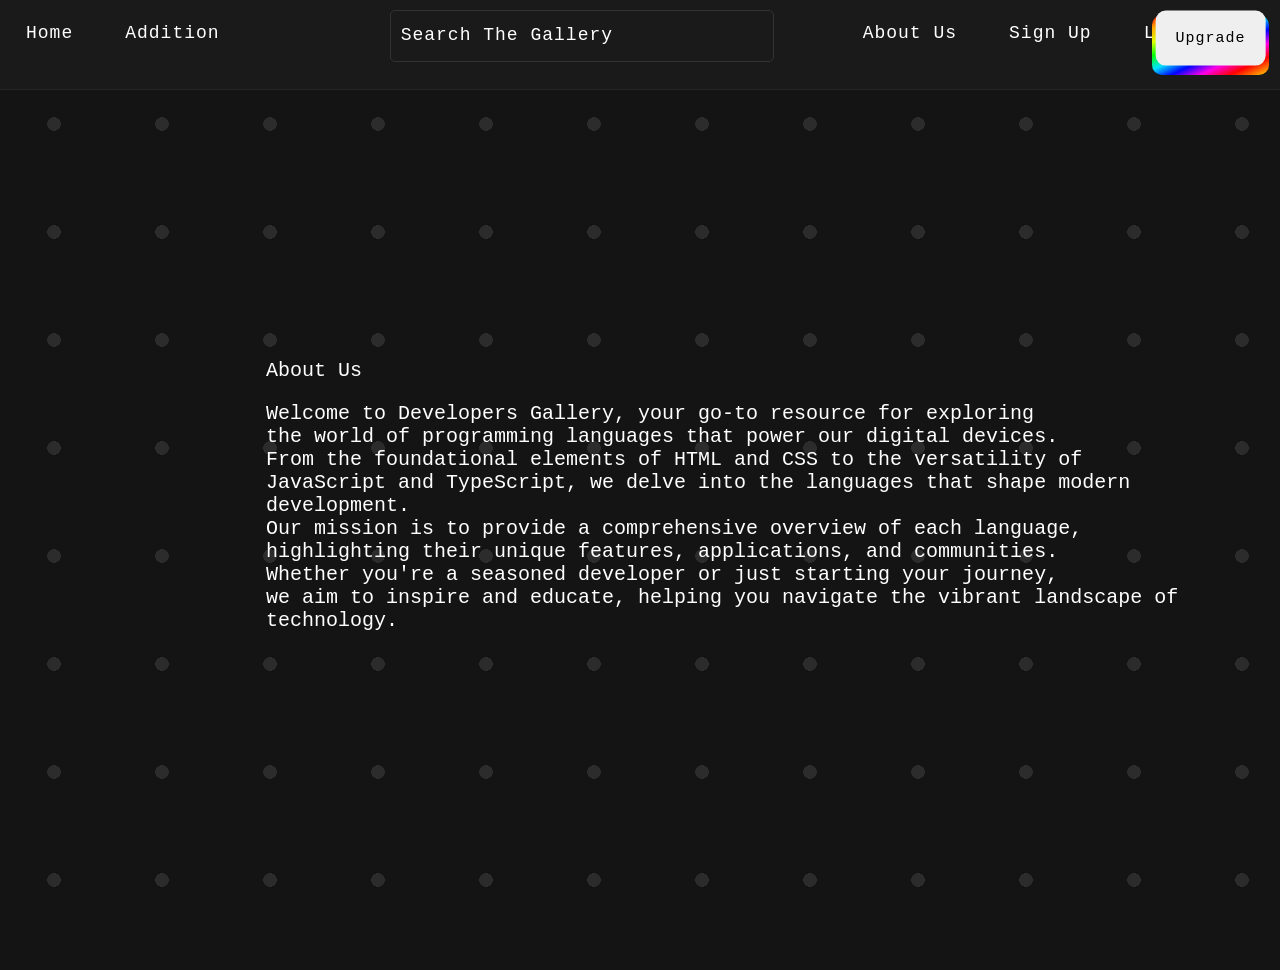
<file: about.html>
<html lang="en">
<head>
    <meta charset="UTF-8">
    <meta name="viewport" content="width=device-width, initial-scale=1.0">
    <title>Developer's Gallery | About Us</title>
    <link rel="stylesheet" href="about.css">
    <link rel="icon" type="image/x-icon" href="favicon.png">
</head>
<body>
  <nav>
    <div class="nav-div">
      <a href="main.html" class="back-main" id="myBurger">Home</a>
      <a href="addition.html" class="back-main" id="myBurger">Addition</a>
      <div class="nav-filled">
        <div class="nav-fill">
          <input type="text" id="input-box" placeholder="Search The Gallery" autocomplete="off" class="search-inp">
          <button><img src="magnifying-glass-solid (1).svg" alt="Srch"></button>
        </div>
        <div class="fill-result">
        </div>
      </div>
      <a href="about.html" class="back-main2" id="myBurger">About Us</a>
      <a href="signup.html" class="back-main2">Sign Up</a>
      <a href="login.html" class="back-main2">Login</a>
      <button id="myBurg"  class="myLab">
        <svg xmlns="http://www.w3.org/2000/svg" viewBox="0 0 448 512"><!--!Font Awesome Free 6.6.0 by @fontawesome - https://fontawesome.com License - https://fontawesome.com/license/free Copyright 2024 Fonticons, Inc.--><path fill="#ffffff" d="M0 96C0 78.3 14.3 64 32 64l384 0c17.7 0 32 14.3 32 32s-14.3 32-32 32L32 128C14.3 128 0 113.7 0 96zM0 256c0-17.7 14.3-32 32-32l384 0c17.7 0 32 14.3 32 32s-14.3 32-32 32L32 288c-17.7 0-32-14.3-32-32zM448 416c0 17.7-14.3 32-32 32L32 448c-17.7 0-32-14.3-32-32s14.3-32 32-32l384 0c17.7 0 32 14.3 32 32z"/></svg>
      </button>
    <a href="upgrade.html" class="rgbBorder">
        <button class="myUpgrade">
        Upgrade
       </button>
    </a>
  </div>
</nav>
          <!-- ესენი იმტომაა დივებში რომ ტელეფონზეც შეძლოს გამოჩენა ტექსტმა :D -->
      <div id="menu">
        <div id="menu-items">
          <div class="menu-item">About Us</div>
          <div class="menu-item"><p>
            Welcome to Developers Gallery, your go-to resource for exploring <br> 
            the world of programming languages that power our digital devices. <br> 
            From the foundational elements of HTML and CSS to the versatility of <br>
            JavaScript and TypeScript, we delve into the languages that shape modern development. <br> 
            Our mission is to provide a comprehensive overview of each language, <br>
            highlighting their unique features, applications, and communities. <br>
            Whether you're a seasoned developer or just starting your journey, <br> 
            we aim to inspire and educate, helping you navigate the vibrant landscape of technology.</p></div>
        </div>
        <div id="menu-background-pattern"></div>
      </div>
    <script src="about.js"></script>
</body>
</html>
</file>
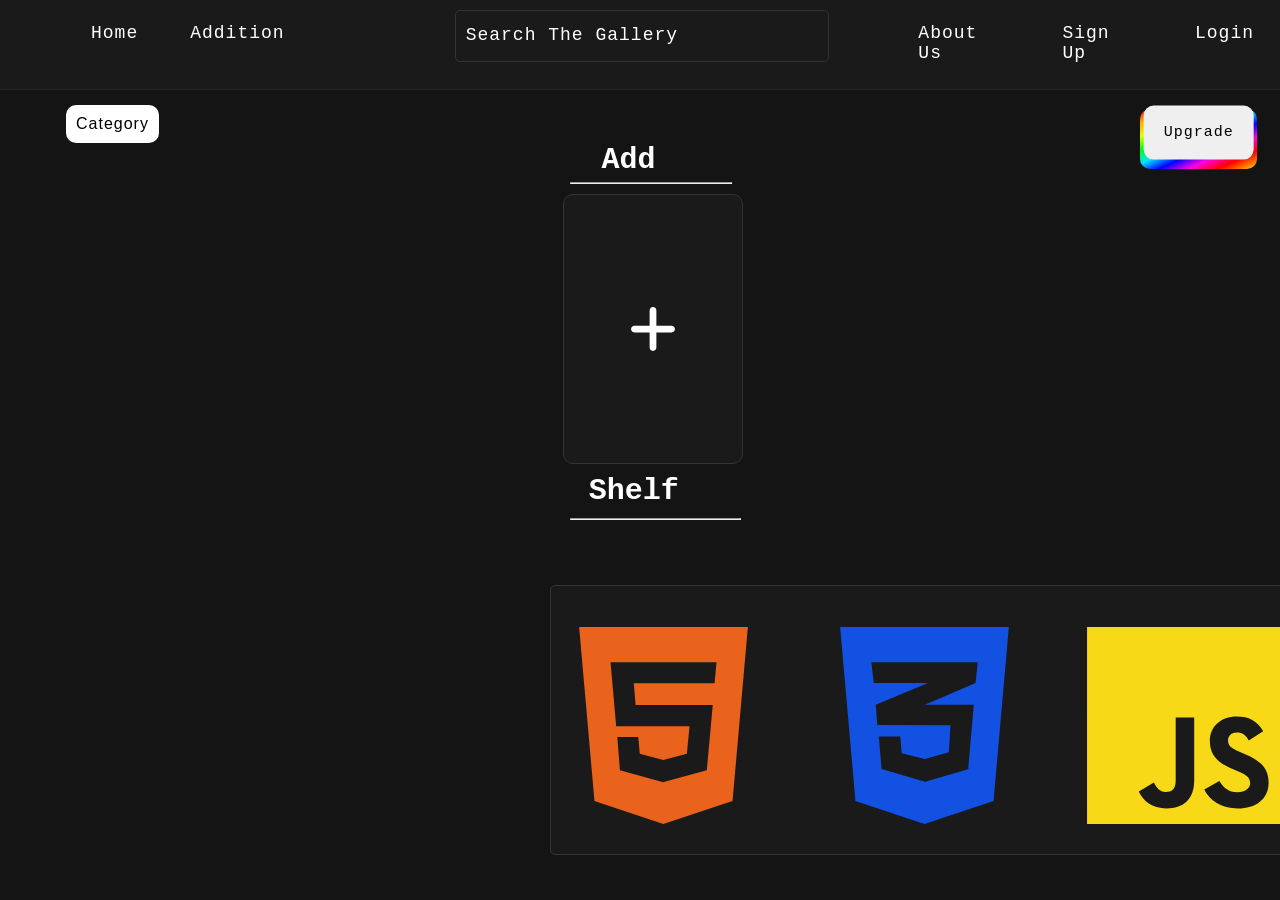
<file: addition.html>
<html lang="en">
<head>
    <meta charset="UTF-8">
    <meta name="viewport" content="width=device-width, initial-scale=1.0">
    <title>Developer's Gallery | Addition</title>
    <link rel="icon" type="image/x-icon" href="favicon.png">
    <link rel="stylesheet" href="addition.css">
</head>
<body>
  <nav>
    <div class="nav-div">
      <a href="main.html" class="back-main" id="myBurger">Home</a>
      <a href="addition.html" class="back-main" id="myBurger">Addition</a>
      
      <div class="nav-filled">
        <div class="nav-fill">
          <input type="text" id="input-box" placeholder="Search The Gallery" autocomplete="off" class="search-inp">
          <button><img src="magnifying-glass-solid (1).svg" alt="Srch"></button>
        </div>
        <div class="fill-result">
        </div>
      </div>
      <a href="about.html" class="back-main2" id="myBurger">About Us</a>
      <a href="signup.html" class="back-main2">Sign Up</a>
      <a href="login.html" class="back-main2">Login</a>
      <button id="myBurg"  class="myLab">
        <svg xmlns="http://www.w3.org/2000/svg" viewBox="0 0 448 512"><!--!Font Awesome Free 6.6.0 by @fontawesome - https://fontawesome.com License - https://fontawesome.com/license/free Copyright 2024 Fonticons, Inc.--><path fill="#ffffff" d="M0 96C0 78.3 14.3 64 32 64l384 0c17.7 0 32 14.3 32 32s-14.3 32-32 32L32 128C14.3 128 0 113.7 0 96zM0 256c0-17.7 14.3-32 32-32l384 0c17.7 0 32 14.3 32 32s-14.3 32-32 32L32 288c-17.7 0-32-14.3-32-32zM448 416c0 17.7-14.3 32-32 32L32 448c-17.7 0-32-14.3-32-32s14.3-32 32-32l384 0c17.7 0 32 14.3 32 32z"/></svg>
      </button>
    <a href="upgrade.html" class="rgbBorder">
        <button class="myUpgrade">
        Upgrade
       </button>
    </a>
  </div>
</nav>
    
  <div class="dropdown">
    <button class="dropbtn">Category</button>
    <div class="dropdown-content">
      <a href="#"><strong>Dynamic</strong> High-level Languages</a>
      <a href="#"><strong>Static</strong> High-Level Languages</a>
      <a href="#"><strong>Functional</strong> Languages</a>
      <a href="#"><strong>Modern</strong> Languages</a>
      <a href="#"><strong>Historically Important</strong> Languages</a>
      <a href="#"><strong>Esoteric</strong> Languages</a>
    </div>
  </div>
    
    <div class="addLang">
      <h6 class="shelB" draggable="false">Add</h6>
      <hr style="width: 18vmin; margin-left: 44.5%; margin-bottom: 10px;">
        <button class="langChild">
            <svg xmlns="http://www.w3.org/2000/svg" viewBox="0 0 448 512"><!--!Font Awesome Free 6.6.0 by @fontawesome - https://fontawesome.com License - https://fontawesome.com/license/free Copyright 2024 Fonticons, Inc.--><path fill="#ffffff" d="M256 80c0-17.7-14.3-32-32-32s-32 14.3-32 32l0 144L48 224c-17.7 0-32 14.3-32 32s14.3 32 32 32l144 0 0 144c0 17.7 14.3 32 32 32s32-14.3 32-32l0-144 144 0c17.7 0 32-14.3 32-32s-14.3-32-32-32l-144 0 0-144z"/></svg>
        </button>
    </div>

    <h6 class="shelA" draggable="false">Shelf</h6>
    <hr style="width: 19vmin; margin-left: 44.5%; margin-top: 10px;">

    <div class="langTrack" id="langTrack" data-mouse-down-at="0"; data-prev-percentage="0";>
        <svg xmlns="http://www.w3.org/2000/svg" viewBox="0 0 384 512" draggable="false"><!--!Font Awesome Free 6.6.0 by @fontawesome - https://fontawesome.com License - https://fontawesome.com/license/free Copyright 2024 Fonticons, Inc.--><path fill="#e9631c" d="M0 32l34.9 395.8L191.5 480l157.6-52.2L384 32H0zm308.2 127.9H124.4l4.1 49.4h175.6l-13.6 148.4-97.9 27v.3h-1.1l-98.7-27.3-6-75.8h47.7L138 320l53.5 14.5 53.7-14.5 6-62.2H84.3L71.5 112.2h241.1l-4.4 47.7z" draggable="false"/></svg>
        <svg xmlns="http://www.w3.org/2000/svg" viewBox="0 0 384 512" draggable="false"><!--!Font Awesome Free 6.6.0 by @fontawesome - https://fontawesome.com License - https://fontawesome.com/license/free Copyright 2024 Fonticons, Inc.--><path fill="#1251e2" d="M0 32l34.9 395.8L192 480l157.1-52.2L384 32H0zm313.1 80l-4.8 47.3L193 208.6l-.3 .1h111.5l-12.8 146.6-98.2 28.7-98.8-29.2-6.4-73.9h48.9l3.2 38.3 52.6 13.3 54.7-15.4 3.7-61.6-166.3-.5v-.1l-.2 .1-3.6-46.3L193.1 162l6.5-2.7H76.7L70.9 112h242.2z" draggable="false"/></svg>
        <svg xmlns="http://www.w3.org/2000/svg" viewBox="0 0 448 512" draggable="false"><!--!Font Awesome Free 6.6.0 by @fontawesome - https://fontawesome.com License - https://fontawesome.com/license/free Copyright 2024 Fonticons, Inc.--><path fill="#f7d918" d="M0 32v448h448V32H0zm243.8 349.4c0 43.6-25.6 63.5-62.9 63.5-33.7 0-53.2-17.4-63.2-38.5l34.3-20.7c6.6 11.7 12.6 21.6 27.1 21.6 13.8 0 22.6-5.4 22.6-26.5V237.7h42.1v143.7zm99.6 63.5c-39.1 0-64.4-18.6-76.7-43l34.3-19.8c9 14.7 20.8 25.6 41.5 25.6 17.4 0 28.6-8.7 28.6-20.8 0-14.4-11.4-19.5-30.7-28l-10.5-4.5c-30.4-12.9-50.5-29.2-50.5-63.5 0-31.6 24.1-55.6 61.6-55.6 26.8 0 46 9.3 59.8 33.7L368 290c-7.2-12.9-15-18-27.1-18-12.3 0-20.1 7.8-20.1 18 0 12.6 7.8 17.7 25.9 25.6l10.5 4.5c35.8 15.3 55.9 31 55.9 66.2 0 37.8-29.8 58.6-69.7 58.6z" draggable="false"/></svg>
        <svg xmlns="http://www.w3.org/2000/svg" viewBox="0 0 128 128" draggable="false"><linearGradient id="python-original-a" gradientUnits="userSpaceOnUse" x1="70.252" y1="1237.476" x2="170.659" y2="1151.089" gradientTransform="matrix(.563 0 0 -.568 -29.215 707.817)"><stop offset="0" stop-color="#5A9FD4"/><stop offset="1" stop-color="#306998"/></linearGradient><linearGradient id="python-original-b" gradientUnits="userSpaceOnUse" x1="209.474" y1="1098.811" x2="173.62" y2="1149.537" gradientTransform="matrix(.563 0 0 -.568 -29.215 707.817)"><stop offset="0" stop-color="#FFD43B"/><stop offset="1" stop-color="#FFE873"/></linearGradient><path fill="url(#python-original-a)" d="M63.391 1.988c-4.222.02-8.252.379-11.8 1.007-10.45 1.846-12.346 5.71-12.346 12.837v9.411h24.693v3.137H29.977c-7.176 0-13.46 4.313-15.426 12.521-2.268 9.405-2.368 15.275 0 25.096 1.755 7.311 5.947 12.519 13.124 12.519h8.491V67.234c0-8.151 7.051-15.34 15.426-15.34h24.665c6.866 0 12.346-5.654 12.346-12.548V15.833c0-6.693-5.646-11.72-12.346-12.837-4.244-.706-8.645-1.027-12.866-1.008zM50.037 9.557c2.55 0 4.634 2.117 4.634 4.721 0 2.593-2.083 4.69-4.634 4.69-2.56 0-4.633-2.097-4.633-4.69-.001-2.604 2.073-4.721 4.633-4.721z" transform="translate(0 10.26)" draggable="false"/><path fill="url(#python-original-b)" d="M91.682 28.38v10.966c0 8.5-7.208 15.655-15.426 15.655H51.591c-6.756 0-12.346 5.783-12.346 12.549v23.515c0 6.691 5.818 10.628 12.346 12.547 7.816 2.297 15.312 2.713 24.665 0 6.216-1.801 12.346-5.423 12.346-12.547v-9.412H63.938v-3.138h37.012c7.176 0 9.852-5.005 12.348-12.519 2.578-7.735 2.467-15.174 0-25.096-1.774-7.145-5.161-12.521-12.348-12.521h-9.268zM77.809 87.927c2.561 0 4.634 2.097 4.634 4.692 0 2.602-2.074 4.719-4.634 4.719-2.55 0-4.633-2.117-4.633-4.719 0-2.595 2.083-4.692 4.633-4.692z" transform="translate(0 10.26)"/><radialGradient id="python-original-c" cx="1825.678" cy="444.45" r="26.743" gradientTransform="matrix(0 -.24 -1.055 0 532.979 557.576)" gradientUnits="userSpaceOnUse"><stop offset="0" stop-color="#B8B8B8" stop-opacity=".498"/><stop offset="1" stop-color="#7F7F7F" stop-opacity="0"/></radialGradient><path opacity=".444" fill="url(#python-original-c)" d="M97.309 119.597c0 3.543-14.816 6.416-33.091 6.416-18.276 0-33.092-2.873-33.092-6.416 0-3.544 14.815-6.417 33.092-6.417 18.275 0 33.091 2.872 33.091 6.417z"/></svg>
        <img src="bash-icon-svgrepo-com.svg" alt="Icon description" draggable="false"></i>
        <img src="sql-database-generic-svgrepo-com.svg" alt="Icon description" draggable="false"></i>
        <img src="php-svgrepo-com.svg" alt="Icon description" draggable="false"></i>
        <img src="lua-svgrepo-com.svg" alt="Icon description" draggable="false"></i>
        <img src="ruby-svgrepo-com.svg" alt="Icon description" class="ruby-icon" draggable="false"></i>
        <img src="idaiRLA50k_1729765818463.svg" alt="Icon description" class="R-icon" draggable="false"></i>
        <img src="julia-svgrepo-com (1).svg" alt="Icon description" class="sql-icon" draggable="false"></i>
        <img src="java-svgrepo-com.svg" alt="Icon description" class="java-icon" draggable="false"></i>
        <img src="c--4.svg" alt="Icon description" class="sql-icon" draggable="false"></i>
        <img src="typescript.svg" alt="Icon description" class="sql-icon" draggable="false"></i>
        <img src="kotlin.svg" alt="Icon description" class="sql-icon" draggable="false"></i>
        <img src="swift.svg" alt="Icon description" class="Swift-icon" draggable="false"></i>
        <img src="icons8-dart.svg" alt="Icon description" class="dart-icon" draggable="false"></i>
        <img src="Go-Logo_Aqua.svg" alt="Icon description" class="sql-icon" draggable="false"></i>
        <img src="Haskell-Logo.svg" alt="Icon description" class="Haskell-icon" draggable="false"></i>
        <img src="fsharp-svgrepo-com.svg" alt="Icon description" class="dart-icon" draggable="false"></i>
        <img src="scala.svg" alt="Icon description" class="sql-icon" draggable="false"></i>
        <img src="OCaml.svg" alt="Icon description" class="Ocaml-icon" draggable="false"></i>
        <img src="Elixir.svg" alt="Icon description" class="Elixir-icon" draggable="false"></i>
        <img src="elm-svgrepo-com.svg" alt="Icon description" class="dart-icon" draggable="false"></i>
        <img src="clojure-svgrepo-com.svg" alt="Icon description" class="sql-icon" draggable="false"></i>
    </div>
    <script src="addition.js"></script>
</body>
</html>
</file>
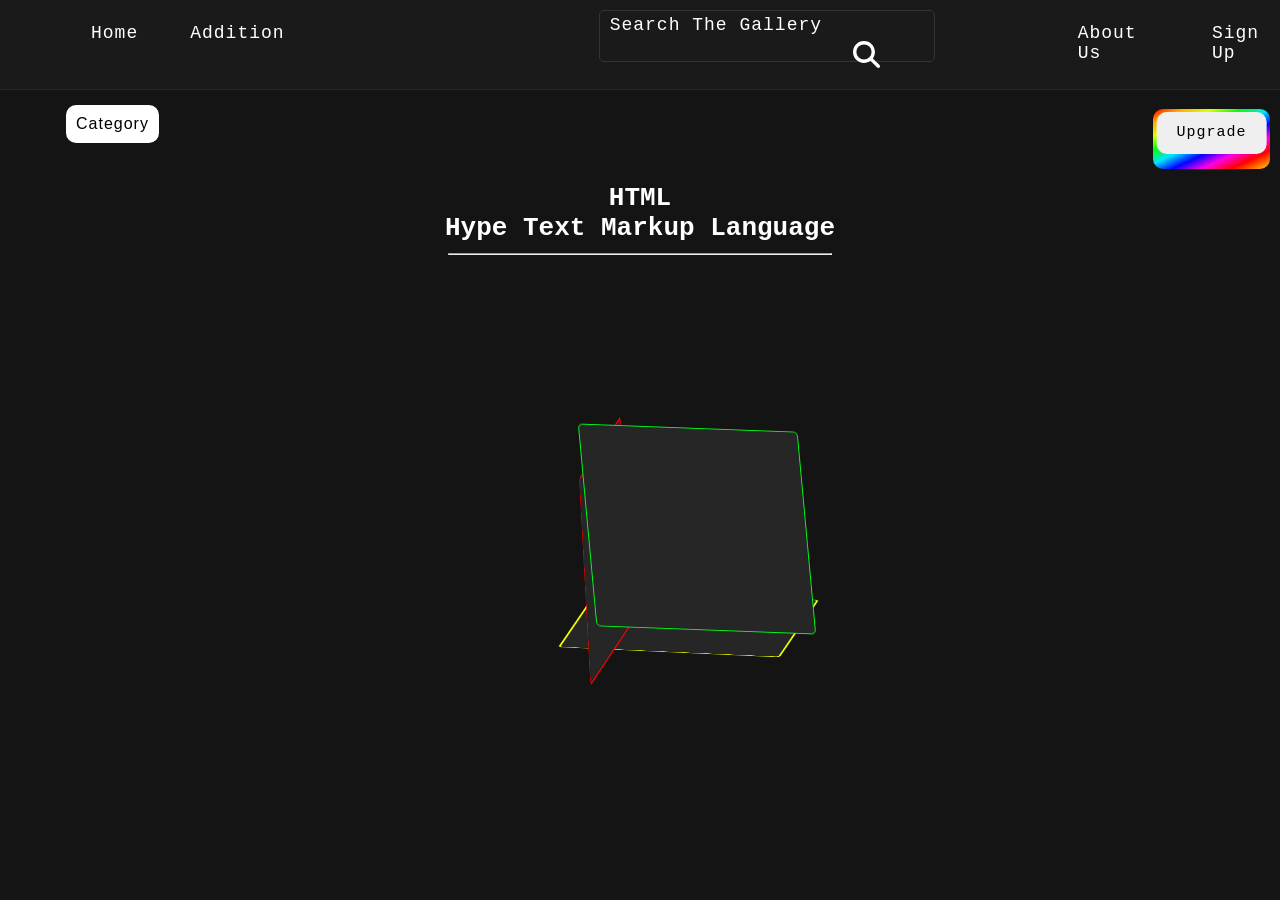
<file: html.html>
<html lang="en">
<head>
    <meta charset="UTF-8">
    <meta name="viewport" content="width=device-width, initial-scale=1.0">
    <title>Developer's Gallery | HTML</title>
    <link rel="stylesheet" href="html.css">
    <link rel="icon" type="image/x-icon" href="favicon.png">
</head>
<body>
    <nav>
        <div class="nav-div">
          <a href="main.html" class="back-main" id="myBurger">Home</a>
          <a href="addition.html" class="back-main" id="myBurger">Addition</a>
          
          <div class="nav-filled">
            <div class="nav-fill">
              <input type="text" id="input-box" placeholder="Search The Gallery" autocomplete="off" class="search-inp">
              <button><img src="magnifying-glass-solid (1).svg" alt="Srch"></button>
            </div>
            <div class="fill-result">
            </div>
          </div>
          <a href="about.html" class="back-main2" id="myBurger">About Us</a>
          <a href="signup.html" class="back-main2">Sign Up</a>
          <a href="login.html" class="back-main2">Login</a>
          <button id="myBurg"  class="myLab">
            <svg xmlns="http://www.w3.org/2000/svg" viewBox="0 0 448 512"><!--!Font Awesome Free 6.6.0 by @fontawesome - https://fontawesome.com License - https://fontawesome.com/license/free Copyright 2024 Fonticons, Inc.--><path fill="#ffffff" d="M0 96C0 78.3 14.3 64 32 64l384 0c17.7 0 32 14.3 32 32s-14.3 32-32 32L32 128C14.3 128 0 113.7 0 96zM0 256c0-17.7 14.3-32 32-32l384 0c17.7 0 32 14.3 32 32s-14.3 32-32 32L32 288c-17.7 0-32-14.3-32-32zM448 416c0 17.7-14.3 32-32 32L32 448c-17.7 0-32-14.3-32-32s14.3-32 32-32l384 0c17.7 0 32 14.3 32 32z"/></svg>
          </button>
        <a href="upgrade.html" class="rgbBorder">
            <button class="myUpgrade" style="height: 42px;">
            Upgrade
           </button>
        </a>
      </div>
    </nav>
        
      <div class="dropdown">
        <button class="dropbtn">Category</button>
        <div class="dropdown-content">
          <a href="#"><strong>Dynamic</strong> High-level Languages</a>
          <a href="#"><strong>Static</strong> High-Level Languages</a>
          <a href="#"><strong>Functional</strong> Languages</a>
          <a href="#"><strong>Modern</strong> Languages</a>
          <a href="#"><strong>Historically Important</strong> Languages</a>
          <a href="#"><strong>Esoteric</strong> Languages</a>
        </div>
      </div>

      <div class="lang-head">
        <h1>HTML</h1>
        <h1>Hype Text Markup Language</h1>
        <hr style="width: 30vmax; margin-left: 35%; margin-top: 10px;">
      </div>

</body>
<div class="cube">
    <div class="cube1" draggable="false"></div>
    <div class="cube2" draggable="false"></div>
    <div class="cube3" draggable="false"></div>
</div>
</html>
</file>
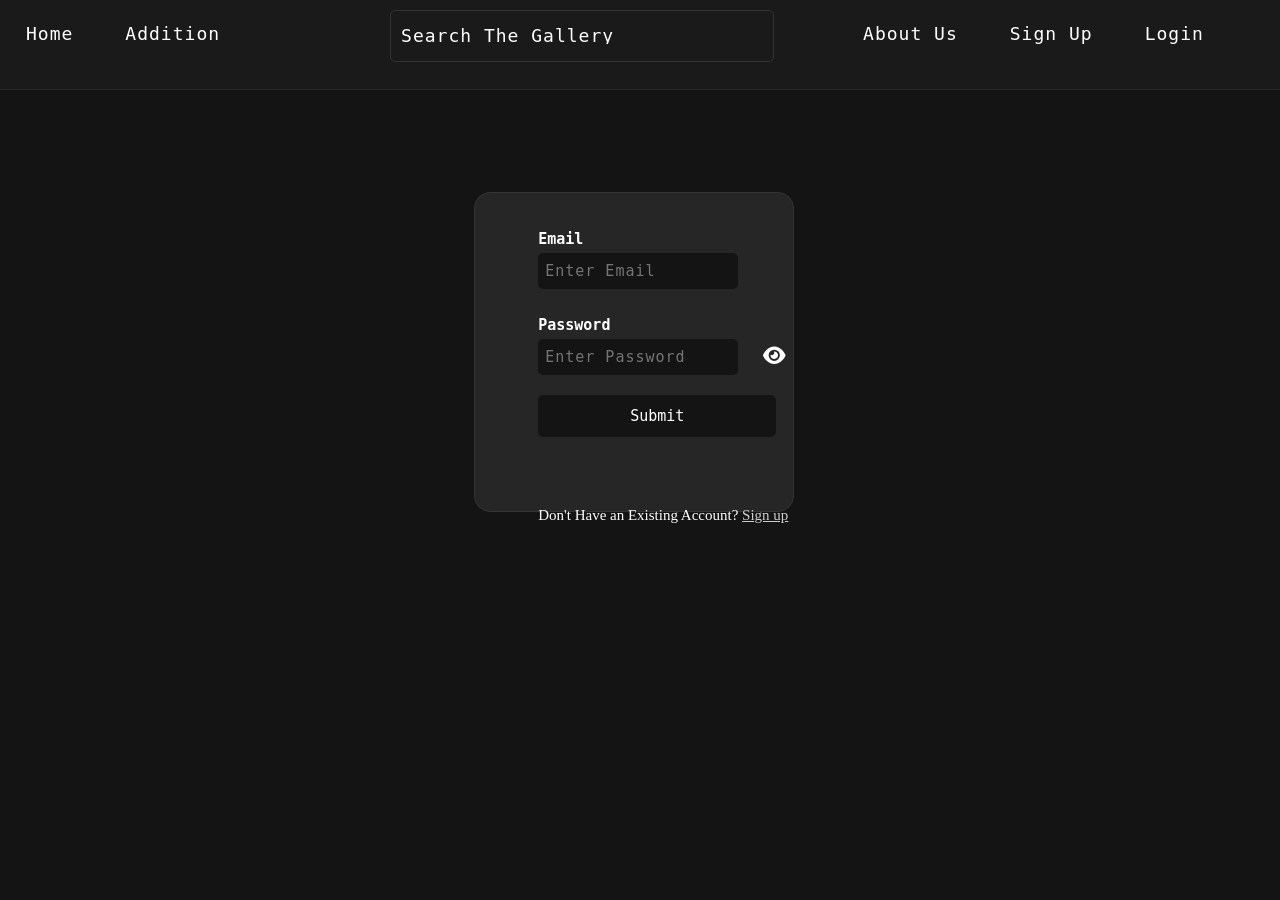
<file: login.html>
<html lang="en">
<head>
    <meta charset="UTF-8">
    <meta name="viewport" content="width=device-width, initial-scale=1.0">
    <title>Developer's Gallery | Login</title>
    <link rel="stylesheet" href="login.css">
    <link rel="icon" type="image/x-icon" href="favicon.png">
</head>
<body>
    <nav>
        <div class="nav-div">
          <a href="main.html" class="back-main">Home</a>
          <a href="addition.html" class="back-main">Addition</a>
          <div class="nav-filled">
            <div class="nav-fill">
              <input type="text" id="input-box" placeholder="Search The Gallery" autocomplete="off" class="search-inp">
              <button><img src="magnifying-glass-solid (1).svg" alt="Srch"></button>
            </div>
            <div class="fill-result">
            </div>
          </div>
          <a href="about.html" class="back-main">About Us</a>
          <a href="signup.html" class="back-main2">Sign Up</a>
          <a href="" class="back-main2">Login</a>
        </div>
      </nav>
    <div class="container">
        <form id="form">
          <div class="form-control">
            <label for="email">Email</label>
            <input type="text" id="email" placeholder="Enter Email" />
            <span id="err"></span>
          </div>
  
          <div class="form-control">
            <label for="pass">Password</label>
            <div class="show-pass3">
              <span onclick="myFunctionc()"><svg xmlns="http://www.w3.org/2000/svg" viewBox="0 0 576 512">!Font Awesome Free 6.6.0 by @fontawesome - https://fontawesome.com License - https://fontawesome.com/license/free Copyright 2024 Fonticons, Inc.<path fill="#ffffff" d="M288 32c-80.8 0-145.5 36.8-192.6 80.6C48.6 156 17.3 208 2.5 243.7c-3.3 7.9-3.3 16.7 0 24.6C17.3 304 48.6 356 95.4 399.4C142.5 443.2 207.2 480 288 480s145.5-36.8 192.6-80.6c46.8-43.5 78.1-95.4 93-131.1c3.3-7.9 3.3-16.7 0-24.6c-14.9-35.7-46.2-87.7-93-131.1C433.5 68.8 368.8 32 288 32zM144 256a144 144 0 1 1 288 0 144 144 0 1 1 -288 0zm144-64c0 35.3-28.7 64-64 64c-7.1 0-13.9-1.2-20.3-3.3c-5.5-1.8-11.9 1.6-11.7 7.4c.3 6.9 1.3 13.8 3.2 20.7c13.7 51.2 66.4 81.6 117.6 67.9s81.6-66.4 67.9-117.6c-11.1-41.5-47.8-69.4-88.6-71.1c-5.8-.2-9.2 6.1-7.4 11.7c2.1 6.4 3.3 13.2 3.3 20.3z"/></svg></span>
            </div>
            <input type="password" id="pass" placeholder="Enter Password" />
            <span id="prr"></span>
          </div>
          <button type="submit" id="Submit">Submit</button> <br>
          <h7 class="subH">Don't Have an Existing Account? <a href="signup.html">Sign up</a></h7>
        </form>
      </div>
      <script src="login.js"></script>
</body>
</html>
</file>
<file: about.css>
* {
    margin: 0;
    padding: 0;
    list-style: none;
    text-decoration: none;
    box-sizing: border-box;
}

body {
    background-color: #141414;
    height: 100vh;
    margin: 0px;
    padding: 0px;
    overflow: hidden;
}

nav {
    background-color: hsl(0, 0%, 10%);
    border-bottom: 1px solid hsl(0, 0%, 15%);
    height: 10vmin;
    overflow: hidden;
}

.nav-div {
    display: inline-flex;
    padding-top: 10px;
}

.myLab{
    width: 3.5vmin;
    height: 3.5vmin;
    margin-top: 10px;
    float: right;
    cursor: pointer;
    display: none; 
}

.back-main{
    color: #ffffff;
    position: relative;
    text-decoration: none;
    font-family: monospace;
    padding: 0.2rem 1rem;
    margin: 10px;
    font-size: 18px;
    letter-spacing: 1px;
}





.back-main:after {
    content: "";
    position: absolute;
    background: linear-gradient(rgb(134, 239, 172), rgb(59, 130, 246), rgb(147, 51, 234));
    height: 3px;
    width: 0;
    left: 0;
    bottom: 0px;
    transition: 500ms;
    border-radius: 2px;
}

.back-main:hover:after {
    width: 100%;
}

.myUpgrade {
    font-family: monospace;
    border-radius: 10px;
    width: 12.3vmin;
    margin-top: 23.5px;
    margin-left: 6.5vmin;
    cursor: pointer;
    height: 6.1vmin;
    border: none;
    transform: translate(-50%, -50%);
    letter-spacing: 1px;
    font-size: 15px;
}

.rgbBorder {
    position: absolute;
    width: 13vmin;
    border-radius: 10px;
    margin-left: 90%;
    font-size: 15px;
    font-family: monospace;
    height: 6.7vmin;
    margin-top: 0.5vmin;
    outline: none;
    border: none;
    transition: 500ms ease-in-out;
    background: linear-gradient(155deg, #020024 0%,
     red 0%, #ffab00 12%, #e0ff00 24%,
    #00ff08 36%, #00e4ff 48%, #0005ff 60%, 
      #fe00e7 72%, red 84%, #ffa200 96%
    );
    animation: gradient 55s linear infinite;
}

@keyframes gradient {
    0% {
        background-position: 0 0;
    }
    50% {
        background-position: 18.75em 31.25em;
    }
    100% {
        background-position: 0.1em 0.1em;
    }
}

.rgbBorder::before {
    content: '';
    transform: translate(-50%, -50%);
    filter: blur(4px);
    background: inherit;
    width: 100%;
    height: 100%;
}

.back-main2 {
    color: #ffffff;
    position: relative;
    text-decoration: none;
    font-family: monospace;
    padding: 0.2rem 1rem;
    margin: 10px;
    font-size: 18px;
    letter-spacing: 1px;
}

.back-main2::after {
    content: "";
    position: absolute;
    background: linear-gradient(rgb(134, 239, 172), rgb(59, 130, 246), rgb(147, 51, 234));
    height: 3px;
    width: 0;
    left: 0;
    bottom: 0px;
    transition: 500ms;
    border-radius: 2px;
}

.back-main2:hover:after {
    width: 100%;
}

.nav-filled {
    width: 30vmax;
    height: 52px;
    background: transparent;
    border: 1px solid hsl(0, 0%, 20%);
    border-radius: 5px;
    font-size: 18px;
    font-family: monospace;
    padding-top: 5px;
    padding-left: 10px;
    margin-left: 22vmin;
    margin-right: 20vmin;
}

.search-inp {
    color: white;
    height: 18px;
    background: transparent;
    border-radius: 5px;
    font-size: 18px;
    outline: none;
    border: none;
    font-family: monospace;
}

.fill-result {
    z-index: 999;
    position: absolute;
    background: hsl(0, 0%, 20%);
    border-radius: 5px;
    max-height: 200px;
    overflow-y: scroll;
}

.fill-result > ul{
    border-top: 1px solid hsl(0, 0%, 20%);
    padding: 15px 10px;
}

.fill-result > ul > li {
    border-radius: 3px;
    padding: 10px;
    cursor: pointer;
    padding-right: 34vmin;
    color: #ffffff;
    font-family: monospace;
    font-size: 18px;
    transition: 200ms ease;
}

.fill-result > ul > li:hover {
    background-color: hsl(0, 0%, 40%);
}

.search-inp::placeholder {
    letter-spacing: 1px;
    color: #ffffff;
}

.nav-fill > button {
    background: transparent;
    margin-left: 27vmin;
    width: 3vmin;
    height: 3vmin;
    outline: none;
    border: none;
}

.nav-fill > button > img {
    margin-top: 0.8vmin;
}

.dropD{
    border: 1px solid hsl(0, 0%, 20%);
    position: absolute;
    display: none;
    color: white;
    margin: 5px;
    margin-left: 17%;
    background: hsl(0, 0%, 10%);
    width: 300px;
    height: 240px;
    border-radius: 5px;
}

.dropD a {
    font-family: monospace;
    font-size: 16px;
    display: block;
    margin-top: 10px;
    margin-left: 20px;
    color: white;
}

.back-main3 {
    position: relative;
    text-decoration: none;
    font-family: monospace;
    padding: 0.2rem 1rem;
    margin: 10px;
    font-size: 18px;
    letter-spacing: 1px;
    background-color: hsl(0, 0%, 100%);
    cursor: pointer;
    border: none;
    outline: none;
    border-radius: 5px;
    transition: 400ms ease;
}

.back-main3:hover ~ .dropD{
    display: inline-block;
}

.back-main3:hover {
    background-color: hsl(0, 0%, 10%);
    color: white;
}
  
.menu-item {
    color: white;
    cursor: pointer;
    display: block;
    font-family: monospace;
    font-size: 20px;
    padding: 10px;
    text-decoration: none;
    transition: opacity 400ms ease;
}

#menu {  
    align-items: center;
    display: flex;
    height: 90vh;
    width: 100vw;
}
  
#menu-items {
    margin-left: clamp(4rem, 20vw, 48rem);
    position: relative;
    z-index: 2;
}
  
#menu[data-active-index="0"] > #menu-background-pattern {
    background-position: 0% -25%;
}
  
#menu[data-active-index="1"] > #menu-background-pattern {
    background-position: 0% -50%;
}
  
#menu[data-active-index="2"] > #menu-background-pattern {
    background-position: 0% -75%;
}
  
#menu[data-active-index="3"] > #menu-background-pattern {
    background-position: 0% -100%;
}
  
#menu-background-pattern {
    background-image: radial-gradient(
      rgba(255, 255, 255, 0.1) 9%, 
      transparent 9%
    );
    background-position: 0% 0%;
    background-size: 12vmin 12vmin;
    height: 100vh;
    left: 0px;
    position: absolute;
    top: 70px;
    transition: opacity 800ms ease, 
      background-size 800ms ease,
      background-position 800ms ease;
    width: 100vw;
    z-index: 1;
}
  
#menu-items:hover ~ #menu-background-pattern {
    background-size: 11vmin 11vmin;
    opacity: 0.5;
}
  
#menu-items:hover > .menu-item {
    opacity: 0.3;
}
  
#menu-items:hover > .menu-item:hover {
    opacity: 1; 
}

@media (max-height: 623px) {
    nav {
        height: 12vmin;
    }
}

@media (max-width: 1496px) {
    .nav-filled {
        margin-right: 10vmin;
    }
    span hr {
        width:  40%;
    }
}

@media (max-width: 1438px) {
    .nav-filled{
        margin-right: 10vmin;
    }
}

@media (max-width: 1430px) {
    .nav-filled{
        margin-right: 9vmin;
    }
}

@media (max-width: 1415px) {
    .nav-filled{
        margin-right: 8vmin;
    }
}

@media (max-width: 1407px) {
    .nav-filled{
        margin-right: 8vmin;
    }
    .category-nm h1{
        font-size: 32px;
    }
    .type-child p {
        font-size: 1.9rem;
    }
}

@media (max-width: 1325px) {
    .category-nm h1 {
        font-size: 30px;
    }
    .type-child p {
        font-size: 1.8rem;
    }
}

@media (max-width: 1243px) {
    .category-nm h1 {
        font-size: 28px;
    }
    .type-child p {
        font-size: 1.7rem;
    }
}

@media (max-width: 1161px) {
    .category-nm h1 {
        font-size: 26px;
    }
    .type-child p {
        font-size: 1.6rem;
    }
}

@media (max-width: 1076px) {
    .category-nm h1 {
        font-size: 24px;
    }
    .type-child p {
        font-size: 1.5rem;
    }
}

@media (max-width: 1350px) {
    .nav-filled{
        margin-right: 7vmin;
        margin-left: 16vmin;
    }
}

@media (max-width: 1271px) {
    .nav-filled{
        margin-right: 5vmin;
        margin-left: 10vmin;
    }
}

@media (max-width: 1201px) {
    .nav-filled{
        margin-right: 3vmin;
        margin-left: 7vmin;
    }
}

@media (max-width: 1171px) {
    .nav-filled{
        margin-right: 1vmin;
        margin-left: 5vmin;
    }
}

@media (max-width: 1121px) {
    .nav-filled{
        width: 25vmax;
    }
}

@media (max-width: 1046px) {
    .nav-filled {
        margin-left: 3vmin;
        margin-right: 1vmin;
    }

}

@media (max-width: 1046px) {
    .myLab {
        display: none;
        margin-left: 75vmin;
        width: 4.2vmin;
        height: 4.2vmin;
    }
    #myBurger {
        display: none;
    }
}

@media (max-width: 1021px) {
    .myLab {
        margin-left: 70vmin;
    }
}

@media (max-width: 993px) {
    nav {
        width: 100% initial;
    }
    .category-nm h1 {
        font-size: 22px;
    }
    .myLab {
        margin-left: 50vmin;
    }
}

@media (max-width: 1384px) {
    .nav-filled button{
        display: none;
    }
    .nav-filled input {
        margin-top: 10px;
    }
}

@media (max-width: 915px) {
    nav {
        width: 1000px;
    }
    .nav-filled {
        width: initial;
    }
    .category-nm h1{
        font-size: 22px;
    }
}

@media (max-width: 831px) {
    .category-nm h1{
        font-size: 17px;
    }
}
</file>
<file: addition.css>
* {
    margin: 0;
    padding: 0;
    list-style: none;
    text-decoration: none;
    box-sizing: border-box;
}


body {
    background-color: #141414;
    height: 100vh;
    margin: 0px;
    padding: 0px;
    overflow: hidden;
}

::-webkit-scrollbar {
    width: 20px;

}
  

::-webkit-scrollbar-track {
    background: hsl(215, 28%, 12%);
    
}
   
::-webkit-scrollbar-thumb {
    background: linear-gradient(rgb(134, 239, 172), rgb(59, 130, 246), rgb(147, 51, 234));
}

::-webkit-scrollbar-thumb:active {
    background: linear-gradient(rgb(119, 236, 162), rgb(50, 119, 231), rgb(124, 43, 200));
}

nav {
    background-color: hsl(0, 0%, 10%);
    border-bottom: 1px solid hsl(0, 0%, 15%);
    height: 10vmin;
    overflow: hidden;
}

.nav-div {
    display: inline-flex;
    padding-top: 10px;
    margin-left: 65px;
}

.myLab{
    width: 3.5vmin;
    height: 3.5vmin;
    margin-top: 10px;
    float: right;
    cursor: pointer;
    display: none; 
}

.back-main{
    color: #ffffff;
    position: relative;
    text-decoration: none;
    font-family: monospace;
    padding: 0.2rem 1rem;
    margin: 10px;
    font-size: 18px;
    letter-spacing: 1px;
}

.myUpgrade {
    font-family: monospace;
    border-radius: 10px;
    width: 12.3vmin;
    margin-top: 23.5px;
    margin-left: 6.5vmin;
    cursor: pointer;
    height: 6.1vmin;
    border: none;
    transform: translate(-50%, -50%);
    letter-spacing: 1px;
    font-size: 15px;
}

.rgbBorder {
    position: absolute;
    width: 13vmin;
    border-radius: 10px;
    margin-left: 84%;
    font-size: 15px;
    font-family: monospace;
    height: 6.7vmin;
    margin-top: 11vmin;
    outline: none;
    border: none;
    transition: 500ms ease-in-out;
    background: linear-gradient(155deg, #020024 0%,
     red 0%, #ffab00 12%, #e0ff00 24%,
    #00ff08 36%, #00e4ff 48%, #0005ff 60%, 
      #fe00e7 72%, red 84%, #ffa200 96%
    );
    animation: gradient 55s linear infinite;
}

@keyframes gradient {
    0% {
        background-position: 0 0;
    }
    50% {
        background-position: 18.75em 31.25em;
    }
    100% {
        background-position: 0.1em 0.1em;
    }
}

.rgbBorder::before {
    content: '';
    transform: translate(-50%, -50%);
    filter: blur(4px);
    background: inherit;
    width: 100%;
    height: 100%;
}

.dropbtn {
    background-color: #fff;
    color: #000;
    padding: 10px;
    font-size: 16px;
    border-radius: 10px;
    margin-left: 66px;
    margin-top: 15px;
    border: none;
    transition: 500ms ease;
    letter-spacing: 1px;
  }
  
  .dropdown {
    position: relative;
    display: inline-block;
  }
  
  .dropdown-content {
    display: none;
    position: absolute;
    background-color: #141414;
    margin-left: 66px;
    min-width: 160px;
    z-index: 1;
    border: 1px solid hsl(0, 0%, 15%);
    border-top-right-radius: 10px;
    border-bottom-right-radius: 10px;
    border-bottom-left-radius: 10px;
  
  }
  
  .dropdown-content a {
    color: #fff;
    font-family: monospace;
    padding: 15px 10px;
    display: block;
    transition: 300ms;
    border-bottom: 1px solid hsl(0, 0%, 15%);
  }
  
  .dropdown-content > a:hover {
      background-color: hsl(0, 0%, 20%);
  }
  
  .dropdown:hover > .dropdown-content {
      display: block;
  }
  
  .dropdown:hover > .dropbtn {
      background-color: hsl(0, 0%, 100%);
      border-bottom-left-radius: 0;
      border-bottom-right-radius: 0;
  }

.back-main:after {
    content: "";
    position: absolute;
    background: linear-gradient(rgb(134, 239, 172), rgb(59, 130, 246), rgb(147, 51, 234));
    height: 3px;
    width: 0;
    left: 0;
    bottom: 0px;
    transition: 500ms;
    border-radius: 2px;
}

.back-main:hover:after {
    width: 100%;
}

.back-main2 {
    color: #ffffff;
    position: relative;
    text-decoration: none;
    font-family: monospace;
    padding: 0.2rem 1rem;
    margin: 10px;
    font-size: 18px;
    letter-spacing: 1px;
}

.back-main2::after {
    content: "";
    position: absolute;
    background: linear-gradient(rgb(134, 239, 172), rgb(59, 130, 246), rgb(147, 51, 234));
    height: 3px;
    width: 0;
    left: 0;
    bottom: 0px;
    transition: 500ms;
    border-radius: 2px;
}

.back-main2:hover:after {
    width: 100%;
}

.nav-filled {
    width: 30vmax;
    height: 52px;
    background: transparent;
    border: 1px solid hsl(0, 0%, 20%);
    border-radius: 5px;
    font-size: 18px;
    font-family: monospace;
    padding-top: 5px;
    padding-left: 10px;
    margin-left: 32vmin;
    margin-right: 13vmin;
}

.search-inp {
    color: white;
    height: 18px;
    background: transparent;
    border-radius: 5px;
    font-size: 18px;
    outline: none;
    border: none;
    font-family: monospace;
}

.fill-result {
    z-index: 999;
    position: absolute;
    background: hsl(0, 0%, 20%);
    border-radius: 5px;
    max-height: 200px;
    overflow-y: scroll;
}

.fill-result > ul{
    border-top: 1px solid hsl(0, 0%, 20%);
    padding: 15px 10px;
}

.fill-result > ul > li {
    border-radius: 3px;
    padding: 10px;
    cursor: pointer;
    padding-right: 34vmin;
    color: #ffffff;
    font-family: monospace;
    font-size: 18px;
    transition: 200ms ease;
}

.fill-result > ul > li:hover {
    background-color: hsl(0, 0%, 40%);
}

.search-inp::placeholder {
    letter-spacing: 1px;
    color: #ffffff;
}

.nav-fill > button {
    background: transparent;
    margin-left: 27vmin;
    width: 3vmin;
    height: 3vmin;
    outline: none;
    border: none;
}

.nav-fill > button > img {
    margin-top: 0.8vmin;
}

.dropD{
    border: 1px solid hsl(0, 0%, 20%);
    position: absolute;
    display: none;
    color: white;
    margin: 5px;
    margin-left: 17%;
    background: hsl(0, 0%, 10%);
    width: 300px;
    height: 240px;
    border-radius: 5px;
}

.dropD a {
    font-family: monospace;
    font-size: 16px;
    display: block;
    margin-top: 10px;
    margin-left: 20px;
    color: white;
}

.back-main3 {
    position: relative;
    text-decoration: none;
    font-family: monospace;
    padding: 0.2rem 1rem;
    margin: 10px;
    font-size: 18px;
    letter-spacing: 1px;
    background-color: hsl(0, 0%, 100%);
    cursor: pointer;
    border: none;
    outline: none;
    border-radius: 5px;
    transition: 400ms ease;
}

.back-main3:hover ~ .dropD{
    display: inline-block;
}

.back-main3:hover {
    background-color: hsl(0, 0%, 10%);
    color: white;
}

.shelB {
    color: #fff;
    font-family: monospace;
    font-size: 30px;
    margin-left: 47%;
    margin-bottom: 5px;
}

.shelA {
    color: #fff;
    font-family: monospace;
    font-size: 30px;
    margin-left: 46%;
    margin-top: 10px;
}

.addLang > .langChild {
    width: 20vmin;
    border: 1px solid hsl(0, 0%, 20%);
    height: 30vmin;
    background: hsl(0, 0%, 10%);
    border-radius: 10px;
    cursor: pointer;
    transition: 500ms ease-in-out;
    margin-left: 44%;
    margin-top: 0px;
}

.langChild > svg {
    width: 6vmin;
    display: inline-flex;
    align-content: center;
    height: 6vmin;
}

.langChild:hover {
    transform: scale(1.05);
}


.langTrack > svg {
    margin-top: 3vmin;
    pointer-events: none;
    width: 25vmin;
    height: 25vmin;
    object-fit: cover;
    object-position: center;
}

.langTrack > img {
    pointer-events: none;
    margin-top: 3vmin;
    padding-right: 20px;
    right: 20px;
    width: 25vmin;
    height: 25vmin;
    object-fit: cover;
    object-position: 100% center;
}

.langTrack {
    border: 1px solid hsl(0, 0%, 20%);
    background: hsl(0, 0%, 10%);
    height: 30vmin;
    border-radius: 5px;
    margin-top: 15vmin;
    display: flex;
    gap: 4vmin;
    position: absolute; left: 43%; top: 65%; transform: translate(0%, -50%);
}

@media (max-height: 623px) {
    nav {
        height: 12vmin;
    }
}

@media (max-width: 1496px) {
    .nav-filled {
        margin-right: 10vmin;
    }
    span hr {
        width:  40%;
    }
}

@media (max-width: 1438px) {
    .nav-filled{
        margin-right: 10vmin;
    }
}

@media (max-width: 1430px) {
    .nav-filled{
        margin-right: 9vmin;
    }
}

@media (max-width: 1415px) {
    .nav-filled{
        margin-right: 8vmin;
    }
}

@media (max-width: 1407px) {
    .nav-filled{
        margin-right: 8vmin;
    }
    .category-nm h1{
        font-size: 32px;
    }
    .type-child p {
        font-size: 1.9rem;
    }
}

@media (max-width: 1325px) {
    .category-nm h1 {
        font-size: 30px;
    }
    .type-child p {
        font-size: 1.8rem;
    }
}

@media (max-width: 1243px) {
    .category-nm h1 {
        font-size: 28px;
    }
    .type-child p {
        font-size: 1.7rem;
    }
}

@media (max-width: 1161px) {
    .category-nm h1 {
        font-size: 26px;
    }
    .type-child p {
        font-size: 1.6rem;
    }
}

@media (max-width: 1076px) {
    .category-nm h1 {
        font-size: 24px;
    }
    .type-child p {
        font-size: 1.5rem;
    }
}

@media (max-width: 1350px) {
    .nav-filled{
        margin-right: 7vmin;
        margin-left: 16vmin;
    }
}

@media (max-width: 1271px) {
    .nav-filled{
        margin-right: 5vmin;
        margin-left: 10vmin;
    }
}

@media (max-width: 1201px) {
    .nav-filled{
        margin-right: 3vmin;
        margin-left: 7vmin;
    }
}

@media (max-width: 1171px) {
    .nav-filled{
        margin-right: 1vmin;
        margin-left: 5vmin;
    }
}

@media (max-width: 1121px) {
    .nav-filled{
        width: 25vmax;
    }
}

@media (max-width: 1046px) {
    .nav-filled {
        margin-left: 3vmin;
        margin-right: 1vmin;
    }

}

@media (max-width: 1046px) {
    .myLab {
        display: none;
        margin-left: 75vmin;
        width: 4.2vmin;
        height: 4.2vmin;
    }
    #myBurger {
        display: none;
    }
}

@media (max-width: 1021px) {
    .myLab {
        margin-left: 70vmin;
    }
}

@media (max-width: 993px) {
    nav {
        width: 100% initial;
    }
    .category-nm h1 {
        font-size: 22px;
    }
    .myLab {
        margin-left: 50vmin;
    }
}

@media (max-width: 1384px) {
    .nav-filled button{
        display: none;
    }
    .nav-filled input {
        margin-top: 10px;
    }
}

@media (max-width: 915px) {
    nav {
        width: 1000px;
    }
    .nav-filled {
        width: initial;
    }
    .category-nm h1{
        font-size: 22px;
    }
}

@media (max-width: 831px) {
    .category-nm h1{
        font-size: 17px;
    }
}
</file>
<file: html.css>
* {
    margin: 0;
    padding: 0;
    list-style: none;
    text-decoration: none;
    box-sizing: border-box;
}


body {
    background-color: #141414;
    height: 100vh;
    margin: 0px;
    padding: 0px;
}




::-webkit-scrollbar {
    width: 20px;

}
  

::-webkit-scrollbar-track {
    background: hsl(215, 28%, 12%);
    
}
   
::-webkit-scrollbar-thumb {
    background: linear-gradient(rgb(134, 239, 172), rgb(59, 130, 246), rgb(234, 130, 51));
}

::-webkit-scrollbar-thumb:active {
    background: linear-gradient(rgb(119, 236, 162), rgb(50, 119, 231), rgb(234, 130, 51));
}

nav {
    background-color: hsl(0, 0%, 10%);
    border-bottom: 1px solid hsl(0, 0%, 15%);
    height: 10vmin;
    overflow: hidden;
}

.nav-div {
    display: inline-flex;
    padding-top: 10px;
    margin-left: 65px;
}

.myLab{
    width: 3.5vmin;
    height: 3.5vmin;
    margin-top: 10px;
    float: right;
    cursor: pointer;
    display: none; 
}

.back-main{
    color: #ffffff;
    position: relative;
    text-decoration: none;
    font-family: monospace;
    padding: 0.2rem 1rem;
    margin: 10px;
    font-size: 18px;
    letter-spacing: 1px;
}

.dropbtn {
  background-color: #fff;
  color: #000;
  padding: 10px;
  font-size: 16px;
  border-radius: 10px;
  margin-left: 66px;
  margin-top: 15px;
  border: none;
  transition: 500ms ease;
  letter-spacing: 1px;
}

.dropdown {
  position: relative;
  display: inline-block;
}

.dropdown-content {
  display: none;
  position: absolute;
  background-color: #141414;
  margin-left: 66px;
  min-width: 160px;
  z-index: 1;
  border: 1px solid hsl(0, 0%, 15%);
  border-top-right-radius: 10px;
  border-bottom-right-radius: 10px;
  border-bottom-left-radius: 10px;

}

.dropdown-content a {
  color: #fff;
  font-family: monospace;
  padding: 15px 10px;
  display: block;
  transition: 300ms;
  border-bottom: 1px solid hsl(0, 0%, 15%);
}

.dropdown-content > a:hover {
    background-color: hsl(0, 0%, 20%);
}

.dropdown:hover > .dropdown-content {
    display: block;
}

.dropdown:hover > .dropbtn {
    background-color: hsl(0, 0%, 100%);
    border-bottom-left-radius: 0;
    border-bottom-right-radius: 0;
}

.back-main:after {
    content: "";
    position: absolute;
    background: linear-gradient(rgb(134, 239, 172), rgb(59, 130, 246), rgb(147, 51, 234));
    height: 3px;
    width: 0;
    left: 0;
    bottom: 0px;
    transition: 500ms;
    border-radius: 2px;
}

.myUpgrade {
    font-family: monospace;
    border-radius: 10px;
    width: 12.3vmin;
    margin-top: 23.5px;
    margin-left: 6.5vmin;
    cursor: pointer;
    height: 6.1vmin;
    border: none;
    transform: translate(-50%, -50%);
    letter-spacing: 1px;
    font-size: 15px;
}

.rgbBorder {
    position: absolute;
    width: 13vmin;
    border-radius: 10px;
    margin-left: 85%;
    font-size: 15px;
    font-family: monospace;
    height: 6.7vmin;
    margin-top: 11vmin;
    outline: none;
    border: none;
    transition: 500ms ease-in-out;
    background: linear-gradient(155deg, #020024 0%,
     red 0%, #ffab00 12%, #e0ff00 24%,
    #00ff08 36%, #00e4ff 48%, #0005ff 60%, 
      #fe00e7 72%, red 84%, #ffa200 96%
    );
    animation: gradient 55s linear infinite;
}

@keyframes gradient {
    0% {
        background-position: 0 0;
    }
    50% {
        background-position: 18.75em 31.25em;
    }
    100% {
        background-position: 0.1em 0.1em;
    }
}

.rgbBorder::before {
    content: '';
    transform: translate(-50%, -50%);
    filter: blur(4px);
    background: inherit;
    width: 100%;
    height: 100%;
}

.back-main:hover:after {
    width: 100%;
}

.back-main2 {
    color: #ffffff;
    position: relative;
    text-decoration: none;
    font-family: monospace;
    padding: 0.2rem 1rem;
    margin: 10px;
    font-size: 18px;
    letter-spacing: 1px;
}

.back-main2::after {
    content: "";
    position: absolute;
    background: linear-gradient(rgb(134, 239, 172), rgb(59, 130, 246), rgb(147, 51, 234));
    height: 3px;
    width: 0;
    left: 0;
    bottom: 0px;
    transition: 500ms;
    border-radius: 2px;
}

.back-main2:hover:after {
    width: 100%;
}

.nav-filled {
    width: 30vmax;
    height: 52px;
    background: transparent;
    border: 1px solid hsl(0, 0%, 20%);
    border-radius: 5px;
    font-size: 18px;
    font-family: monospace;
    padding-top: 5px;
    padding-left: 10px;
    margin-left: 32vmin;
    margin-right: 13vmin;
}

.search-inp {
    color: white;
    height: 18px;
    background: transparent;
    border-radius: 5px;
    font-size: 18px;
    outline: none;
    border: none;
    font-family: monospace;
}

.fill-result {
    z-index: 999;
    position: absolute;
    background: hsl(0, 0%, 20%);
    border-radius: 5px;
    max-height: 200px;
    overflow-y: scroll;
}

.fill-result > ul{
    border-top: 1px solid hsl(0, 0%, 20%);
    padding: 15px 10px;
}

.fill-result > ul > li {
    border-radius: 3px;
    padding: 10px;
    cursor: pointer;
    padding-right: 34vmin;
    color: #ffffff;
    font-family: monospace;
    font-size: 18px;
    transition: 200ms ease;
}

.fill-result > ul > li:hover {
    background-color: hsl(0, 0%, 40%);
}

.search-inp::placeholder {
    letter-spacing: 1px;
    color: #ffffff;
}

.nav-fill > button {
    background: transparent;
    margin-left: 27vmin;
    width: 3vmin;
    height: 3vmin;
    outline: none;
    border: none;
}

.nav-fill > button > img {
    margin-top: 0.8vmin;
}

.lang-head {
    color: #fff;
    font-family: monospace;
    margin-top: 40px;
    text-align: center;
}

.cube1 {
    background: hsl(0, 0%, 15%);
    width: 25vmin;
    height: 25vmin;
    border-radius: 5px;
    border: 2px solid hsl(64, 100%, 50%);
    position: absolute;
    position: fixed;
    z-index: -1;
    margin-left: 45%;
    margin-top: 20%;
    transform: rotateX(75deg) rotateY(0deg) rotateZ(10deg);
}

.cube2 {
    background: hsl(0, 0%, 15%);
    width: 25vmin;
    height: 24vmin;
    border-radius: 5px;
    border: 2px solid hsl(0, 100%, 50%);
    position: absolute;
    position: fixed;
    z-index: -1;
    margin-left: 38.5%;
    margin-top: 14.7%;
    transform: rotateY(79deg) rotateZ(-16deg);
}

.cube3 {
    background: hsl(0, 0%, 15%);
    width: 26vmin;
    height: 24vmin;
    border-radius: 5px;
    border: 1px solid hsl(125, 100%, 50%);
    margin-left: 45.3%;
    margin-top: 13%;
    transform:  rotateY(20deg)  rotateZ(2deg) rotateX(20deg);
    z-index: -1;
    position:  absolute;
    position: fixed;
}
</file>
<file: login.css>
* {
    margin: 0;
    padding: 0;
    list-style: none;
    text-decoration: none;
    box-sizing: border-box;
}


body {
    background-color: #141414;
    height: 100vh;
    margin: 0px;
    padding: 0px;
}

nav {
    background-color: hsl(0, 0%, 10%);
    border-bottom: 1px solid hsl(0, 0%, 15%);
    height: 10vmin;
    overflow: hidden;
}

.nav-div {
    display: inline-flex;
    padding-top: 10px;
}

.myLab{
    width: 3.5vmin;
    height: 3.5vmin;
    margin-top: 10px;
    float: right;
    cursor: pointer;
    display: none; 
}

#check {
    display: none;
}

.back-main{
    color: #ffffff;
    position: relative;
    text-decoration: none;
    font-family: monospace;
    padding: 0.2rem 1rem;
    margin: 10px;
    font-size: 18px;
    letter-spacing: 1px;
}


.back-main:after {
    content: "";
    position: absolute;
    background: linear-gradient(rgb(134, 239, 172), rgb(59, 130, 246), rgb(147, 51, 234));
    height: 3px;
    width: 0;
    left: 0;
    bottom: 0px;
    transition: 500ms;
    border-radius: 2px;
}

.back-main:hover:after {
    width: 100%;
}

.back-main2 {
    color: #ffffff;
    position: relative;
    text-decoration: none;
    font-family: monospace;
    padding: 0.2rem 1rem;
    margin: 10px;
    font-size: 18px;
    letter-spacing: 1px;
}

.back-main2::after {
    content: "";
    position: absolute;
    background: linear-gradient(rgb(134, 239, 172), rgb(59, 130, 246), rgb(147, 51, 234));
    height: 3px;
    width: 0;
    left: 0;
    bottom: 0px;
    transition: 500ms;
    border-radius: 2px;
}

.back-main2:hover:after {
    width: 100%;
}

.nav-filled {
    width: 30vmax;
    height: 52px;
    background: transparent;
    border: 1px solid hsl(0, 0%, 20%);
    border-radius: 5px;
    font-size: 18px;
    font-family: monospace;
    padding-top: 5px;
    padding-left: 10px;
    margin-left: 22vmin;
    margin-right: 20vmin;
}

.search-inp {
    color: white;
    height: 18px;
    background: transparent;
    border-radius: 5px;
    font-size: 18px;
    outline: none;
    border: none;
    font-family: monospace;
}

.fill-result {
    z-index: 999;
    position: absolute;
    background: hsl(0, 0%, 20%);
    border-radius: 5px;
    max-height: 200px;
    overflow-y: scroll;
}

.fill-result > ul{
    border-top: 1px solid hsl(0, 0%, 20%);
    padding: 15px 10px;
}

.fill-result > ul > li {
    border-radius: 3px;
    padding: 10px;
    cursor: pointer;
    padding-right: 34vmin;
    color: #ffffff;
    font-family: monospace;
    font-size: 18px;
    transition: 200ms ease;
}

.fill-result > ul > li:hover {
    background-color: hsl(0, 0%, 40%);
}

.search-inp::placeholder {
    letter-spacing: 1px;
    color: #ffffff;
}

.nav-fill > button {
    background: transparent;
    margin-left: 27vmin;
    width: 3vmin;
    height: 3vmin;
    outline: none;
    border: none;
}

.nav-fill > button > img {
    margin-top: 0.8vmin;
}

.show-pass3 > span {
    width: 2.5vmin;
    height: 2.5vmin;
    display: inline-flex;
    position: absolute;
    cursor: pointer;
    margin-left: 25vmin;
    margin-top: 10px;
}

.form-control{
    width: 200px;
   /* margin-left: 44%; */
   margin-top: 3vh;
}

.form-control > label {
    color: #ffffff;
    font-family: monospace;
    font-weight: bold;
    font-size: 15px;
}

.form-control > input {
    color: #ffffff;
    font-family: monospace;
    font-size: 15px;
    border: 2px solid #141414;
    height: 4vmin;
    width: 12vmax;
    background: #141414;
    border-radius: 5px;
    width: 100%;
    margin-top: 5px;
    letter-spacing: 1px;
    padding-left: 5px;
    outline: none;
    transition: 200ms ease;
}

.form-control > input:hover {
    color: #141414;
    border: 2px solid #141414;
    background-color: hsl(0, 0%, 15%);
}

.container > form {
    margin-left: 20%;
    padding-top: 10px;
}

.container {
    background-color: hsl(0, 0%, 15%);
    border: 1px solid hsl(0, 0%, 20%);
    width: 25vmax;
    height: 25vmax;
    border-radius: 5%;
    margin-left: 37%;
    margin-top: 8%;
}

#form > button {
    background-color: hsl(0, 0%, 8%);
    color: #ffffff;
    font-family: monospace;
    padding: 10px 10vmin;
    border-radius: 5px;
    margin-top: 20px;
    margin-bottom: 70px;
    cursor: pointer;
    transition: 500ms ease;
    border: 2px solid hsl(0, 0%, 8%);
    font-size: 15px;
}

#form > button:hover {
    color: #141414;
    border: 2px solid #141414;
    background-color: hsl(0, 0%, 15%);
}

#form > .subH {
    color: white;
    font-size: 15px;
}

.subH > a {
    color: hsl(0, 0%, 80%);
    text-decoration: underline;
}

.subH > a:hover {
    color: blue;
}

@media (max-height: 623px) {
    nav {
        height: 12vmin;
    }
}

@media (max-width: 1496px) {
    .nav-filled {
        margin-right: 10vmin;
    }
    span hr {
        width:  40%;
    }
}

@media (max-width: 1438px) {
    .nav-filled{
        margin-right: 10vmin;
    }
}

@media (max-width: 1430px) {
    .nav-filled{
        margin-right: 9vmin;
    }
}

@media (max-width: 1415px) {
    .nav-filled{
        margin-right: 8vmin;
    }
}

@media (max-width: 1407px) {
    .nav-filled{
        margin-right: 8vmin;
    }
    .category-nm h1{
        font-size: 32px;
    }
    .type-child p {
        font-size: 1.9rem;
    }
}

@media (max-width: 1325px) {
    .category-nm h1 {
        font-size: 30px;
    }
    .type-child p {
        font-size: 1.8rem;
    }
}

@media (max-width: 1243px) {
    .category-nm h1 {
        font-size: 28px;
    }
    .type-child p {
        font-size: 1.7rem;
    }
}

@media (max-width: 1161px) {
    .category-nm h1 {
        font-size: 26px;
    }
    .type-child p {
        font-size: 1.6rem;
    }
}

@media (max-width: 1076px) {
    .category-nm h1 {
        font-size: 24px;
    }
    .type-child p {
        font-size: 1.5rem;
    }
}

@media (max-width: 1350px) {
    .nav-filled{
        margin-right: 7vmin;
        margin-left: 16vmin;
    }
}

@media (max-width: 1271px) {
    .nav-filled{
        margin-right: 5vmin;
        margin-left: 10vmin;
    }
}

@media (max-width: 1201px) {
    .nav-filled{
        margin-right: 3vmin;
        margin-left: 7vmin;
    }
}

@media (max-width: 1171px) {
    .nav-filled{
        margin-right: 1vmin;
        margin-left: 5vmin;
    }
}

@media (max-width: 1121px) {
    .nav-filled{
        width: 25vmax;
    }
}

@media (max-width: 1046px) {
    .nav-filled {
        margin-left: 3vmin;
        margin-right: 1vmin;
    }

}

@media (max-width: 1046px) {
    .myLab {
        display: none;
        margin-left: 75vmin;
        width: 4.2vmin;
        height: 4.2vmin;
    }
}

@media (max-width: 1046px) {
    .back-main {
        position: fixed;
        width: 100%;
        height: 100vh;
        z-index: 1000;
        background: #00bcf2;
        top: 60px;
        left: -101%;
        text-align: center;
        font-size: 20px;
        font-family: monospace;
        transform: all 500ms;
    }
    .back-main:hover, .back-main:active {
        background: none;
        color: #00007d;
    }
    .myLab:checked ~ .back-main {
        left: 0;
    }
}

@media (max-width: 1021px) {
    .myLab {
        margin-left: 70vmin;
    }
}

@media (max-width: 993px) {
    nav {
        width: 100% initial;
    }
    .category-nm h1 {
        font-size: 22px;
    }
    .myLab {
        margin-left: 50vmin;
    }
}

@media (max-width: 1384px) {
    .nav-filled button{
        display: none;
    }
    .nav-filled input {
        margin-top: 10px;
    }
}

@media (max-width: 915px) {
    nav {
        width: 1000px;
    }
    .nav-filled {
        width: initial;
    }
    .category-nm h1{
        font-size: 22px;
    }
}

@media (max-width: 831px) {
    .category-nm h1{
        font-size: 17px;
    }
}

.dropD{
    border: 1px solid hsl(0, 0%, 20%);
    position: absolute;
    display: none;
    color: white;
    margin: 5px;
    margin-left: 17%;
    background: hsl(0, 0%, 10%);
    width: 300px;
    height: 240px;
    border-radius: 5px;
}

.dropD a {
    font-family: monospace;
    font-size: 16px;
    display: block;
    margin-top: 10px;
    margin-left: 20px;
    color: white;
}

.back-main3 {
    position: relative;
    text-decoration: none;
    font-family: monospace;
    padding: 0.2rem 1rem;
    margin: 10px;
    font-size: 18px;
    letter-spacing: 1px;
    background-color: hsl(0, 0%, 100%);
    cursor: pointer;
    border: none;
    outline: none;
    border-radius: 5px;
    transition: 400ms ease;
}

.back-main3:hover ~ .dropD{
    display: inline-block;
}

.back-main3:hover {
    background-color: hsl(0, 0%, 10%);
    color: white;
}
</file>
